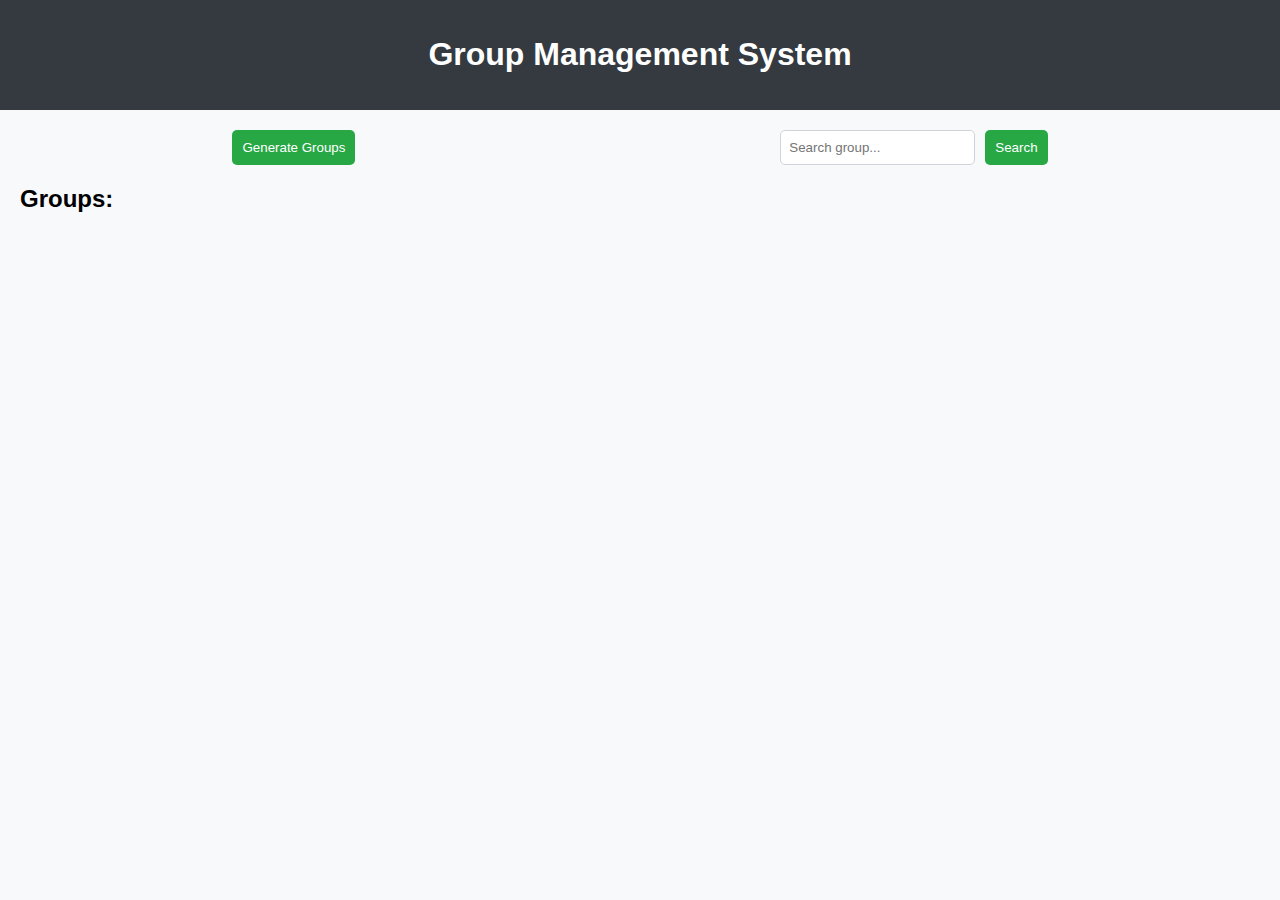
<file: groupmanagement/index.html>
<!DOCTYPE html>
<html lang="en">
<head>
    <meta charset="UTF-8">
    <meta name="viewport" content="width=device-width, initial-scale=1.0">
    <title>Group Management System</title>
    <link rel="stylesheet" href="style.css">
</head>
<body>
    <header>
        <h1>Group Management System</h1>
    </header>

    <section class="actions">
        <button class="action-button" onclick="generateGroups()">Generate Groups</button>
        <div class="search-container">
            <input type="text" id="search-group" class="search-input" placeholder="Search group...">
            <button class="action-button" onclick="searchGroups()">Search</button>
        </div>
    </section>
    
    <div id="group-list" class="group-list">
        <h2>Groups:</h2>
        <div id="groups" class="groups-container"></div>
    </div>

    <script src="java.js"></script>
</body>
</html>
</file>
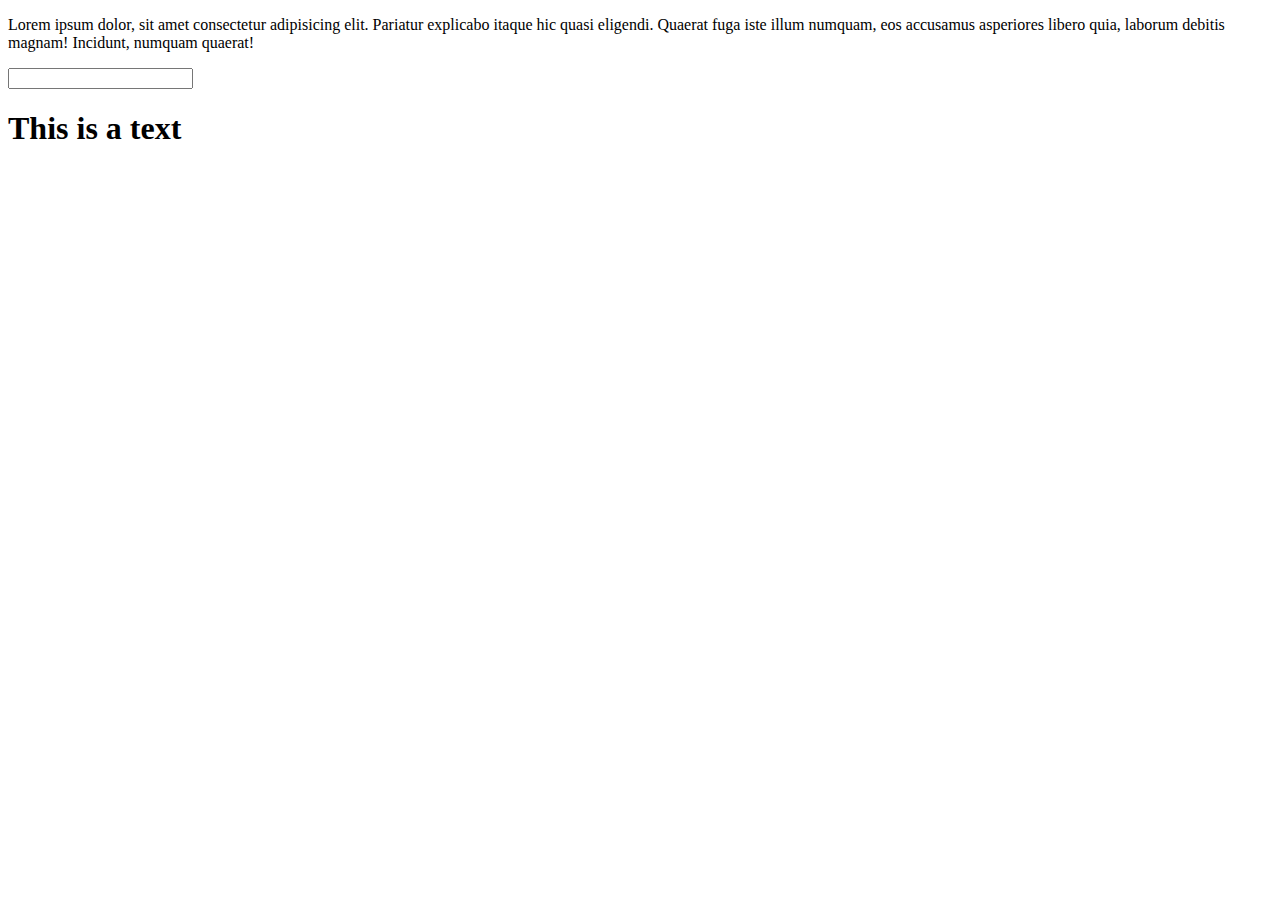
<file: html/index.html>
<!DOCTYPE html>
<html lang="en">
<head>
    <meta charset="UTF-8">
    <meta name="viewport" content="width=device-width, initial-scale=1.0">
    <title>Document</title>
</head>
<body>
    <p>Lorem ipsum dolor, sit amet consectetur adipisicing elit. Pariatur explicabo itaque hic quasi eligendi. Quaerat fuga iste illum numquam, eos accusamus asperiores libero quia, laborum debitis magnam! Incidunt, numquam quaerat!</p>
    <input type="text">
    <h1>This is a text</h1>
    <script src="app.js">
        
    </script>
</body>
</html>
</file>
<file: groupmanagement/style.css>
body {
    font-family: 'Segoe UI', Tahoma, Geneva, Verdana, sans-serif;
    margin: 0;
    padding: 0;
    background-color: #f8f9fa;
}

header {
    background-color: #343a40;
    color: #ffffff;
    text-align: center;
    padding: 15px 0;
}

.actions {
    display: flex;
    justify-content: space-around;
    align-items: center;
    margin: 20px;
}

.action-button {
    background-color: #28a745;
    color: #ffffff;
    padding: 10px;
    border: none;
    cursor: pointer;
    border-radius: 5px;
}

.search-container {
    display: flex;
}

.search-input {
    padding: 8px;
    margin-right: 10px;
    border: 1px solid #ced4da;
    border-radius: 5px;
}

.group-list {
    margin: 20px;
}

.groups-container {
    display: flex;
    flex-wrap: wrap;
    gap: 20px;
}

.group-container {
    background-color: #ffffff;
    padding: 20px;
    border-radius: 10px;
    box-shadow: 0 2px 4px rgba(0, 0, 0, 0.1);
    flex-basis: calc(33.33% - 20px);
    transition: transform 0.3s ease-in-out;
}

.group-container:hover {
    transform: scale(1.05);
}

.group-name {
    font-weight: bold;
    cursor: pointer;
    text-decoration: underline;
    margin-bottom: 15px;
}

.group-info {
    display: none;
}

.group-info div {
    margin-bottom: 10px;
    font-size: 14px;
}

/* Styling for each group box */
.all-is-well {
    background-color: #ffc107;
}

.coder {
    background-color: #007bff;
    color: #ffffff;
}

.firefly {
    background-color: #28a745;
    color: #ffffff;
}

/* Responsive styling for smaller screens */
@media (max-width: 768px) {
    .group-container {
        flex-basis: calc(50% - 20px);
    }
}

@media (max-width: 480px) {
    .group-container {
        flex-basis: calc(100% - 20px);
    }
}
</file>
